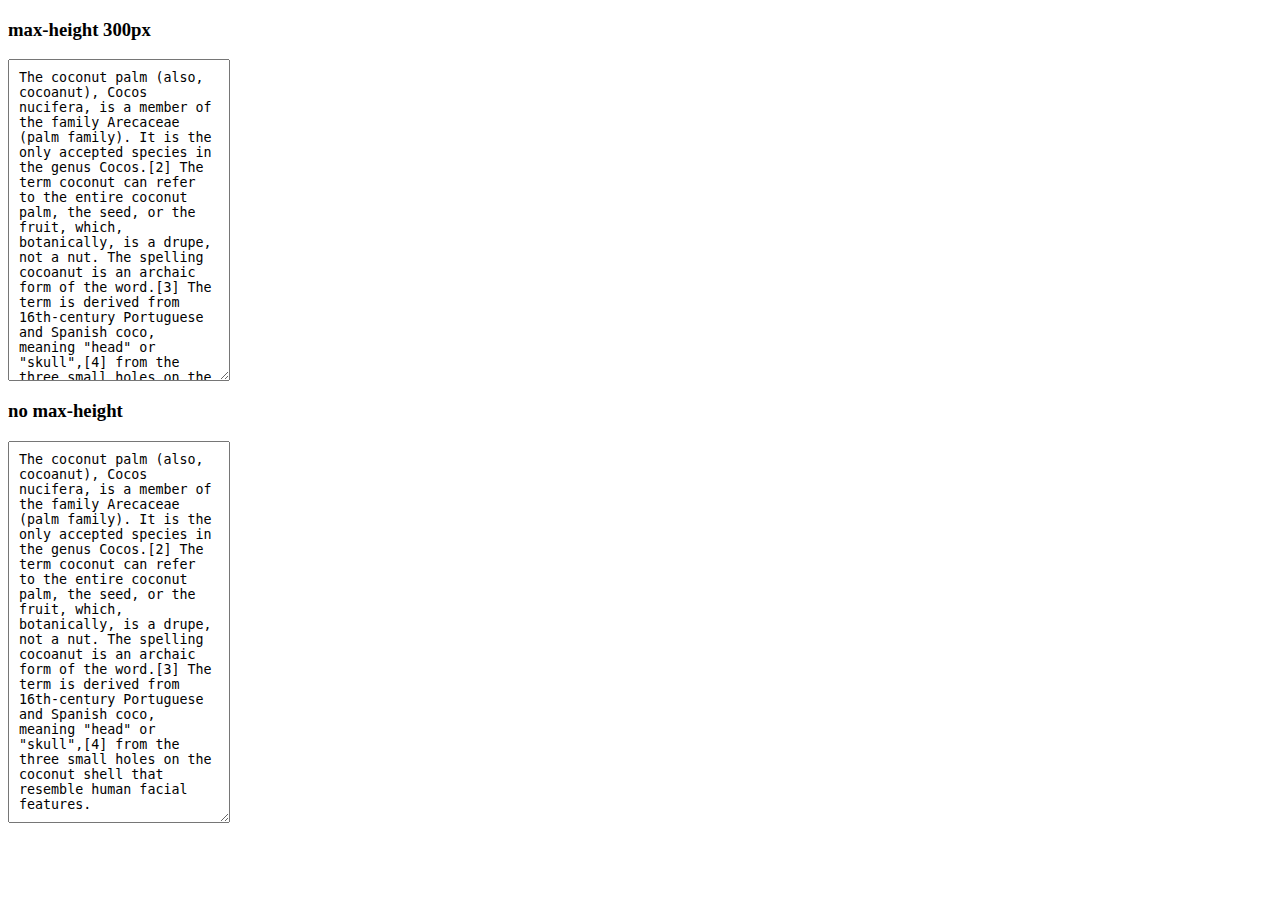
<file: bower_components/gentelella/vendors/autosize/example/index.html>
<!DOCTYPE html>
<html>
	<head>
		<meta charset='utf-8'/>
		<title>Simple Autosize for textareas</title>
		<style>
			textarea {
				padding: 10px;
				vertical-align: top;
				width: 200px;
			}
			textarea:focus {
				outline-style: solid;
				outline-width: 2px;
			}
		</style>
	</head>
	<body>
		<h3>max-height 300px</h3>
		<textarea style='max-height: 300px'>The coconut palm (also, cocoanut), Cocos nucifera, is a member of the family Arecaceae (palm family). It is the only accepted species in the genus Cocos.[2] The term coconut can refer to the entire coconut palm, the seed, or the fruit, which, botanically, is a drupe, not a nut. The spelling cocoanut is an archaic form of the word.[3] The term is derived from 16th-century Portuguese and Spanish coco, meaning "head" or "skull",[4] from the three small holes on the coconut shell that resemble human facial features.</textarea>

		<h3>no max-height</h3>
		<textarea>The coconut palm (also, cocoanut), Cocos nucifera, is a member of the family Arecaceae (palm family). It is the only accepted species in the genus Cocos.[2] The term coconut can refer to the entire coconut palm, the seed, or the fruit, which, botanically, is a drupe, not a nut. The spelling cocoanut is an archaic form of the word.[3] The term is derived from 16th-century Portuguese and Spanish coco, meaning "head" or "skull",[4] from the three small holes on the coconut shell that resemble human facial features.</textarea>
	</body>
	<script src='../dist/autosize.js'></script>
	<script>
		autosize(document.querySelectorAll('textarea'));
	</script>
</html>
</file>
